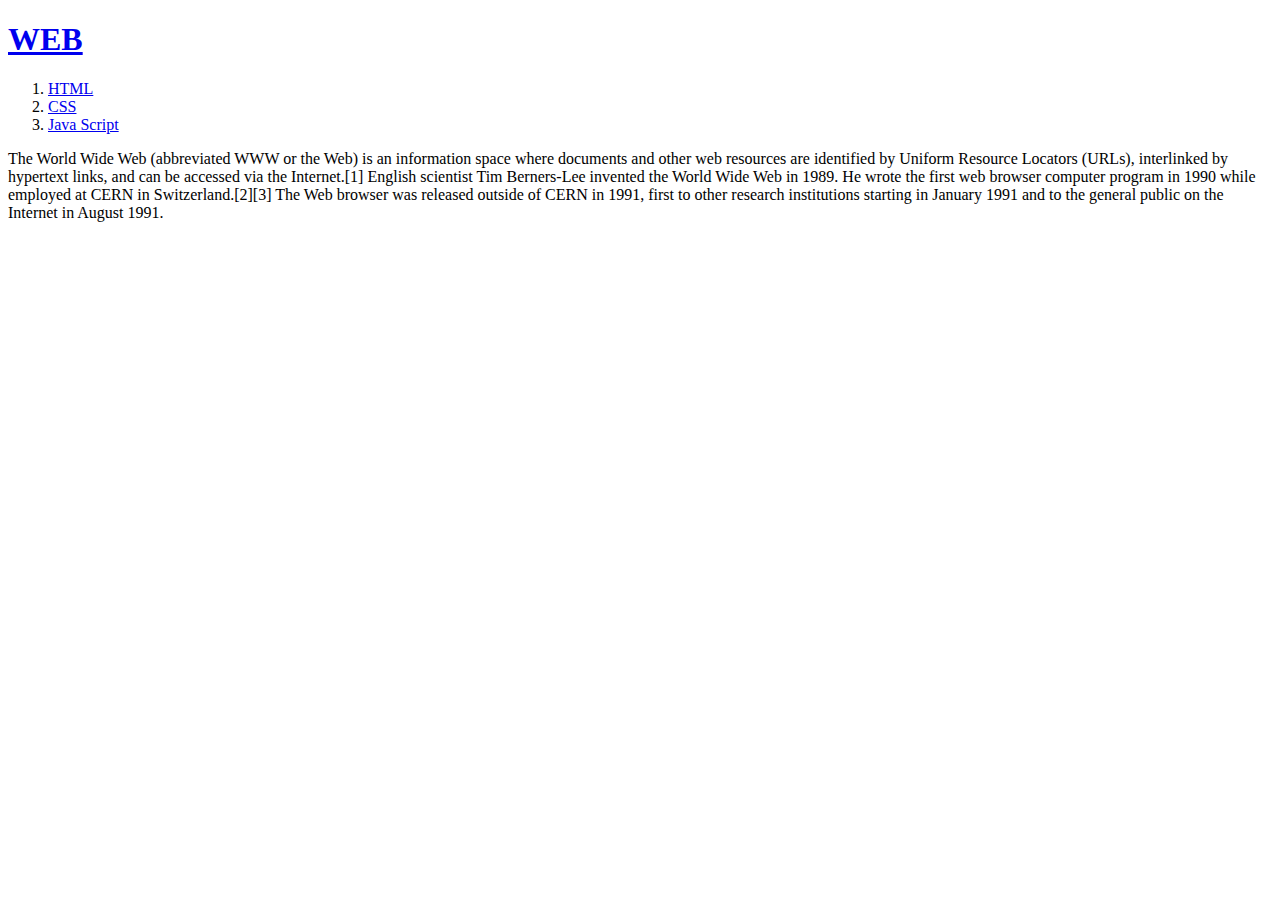
<file: index.html>
<!doctype html>
<html>
    <head>
        <title>WEB1 - Welcome</title>
        <meta charset = "utf-8">
        <!-- Global site tag (gtag.js) - Google Analytics -->
        <script async src="https://www.googletagmanager.com/gtag/js?id=UA-153401667-1"></script>
        <script>
            window.dataLayer = window.dataLayer || [];
            function gtag(){dataLayer.push(arguments);}
            gtag('js', new Date());

            gtag('config', 'UA-153401667-1');
        </script>

    </head>
    <body>
        <h1><a href = "index.html">WEB</a></h1>
        <div id = "grid">
            <ol>
              <li><a href = "1.html">HTML</a></li>
              <li><a href = "2.html">CSS</a></li>
              <li><a href = "3.html">Java Script</a></li>
            </ol>
            <div id = "article">
                <p>
                  The World Wide Web (abbreviated WWW or the Web) is an information space
                  where documents and other web resources are identified by Uniform Resource Locators (URLs), interlinked by hypertext links, and can be accessed via the Internet.[1]
                  English scientist Tim Berners-Lee invented the World Wide Web in 1989.
                  He wrote the first web browser computer program in 1990 while employed at CERN in Switzerland.[2][3]
                  The Web browser was released outside of CERN in 1991, first to other research institutions starting in January 1991 and to the general public on the Internet in August 1991.
                </p>
            </div>
        </div>
    </body>
</html>
</file>
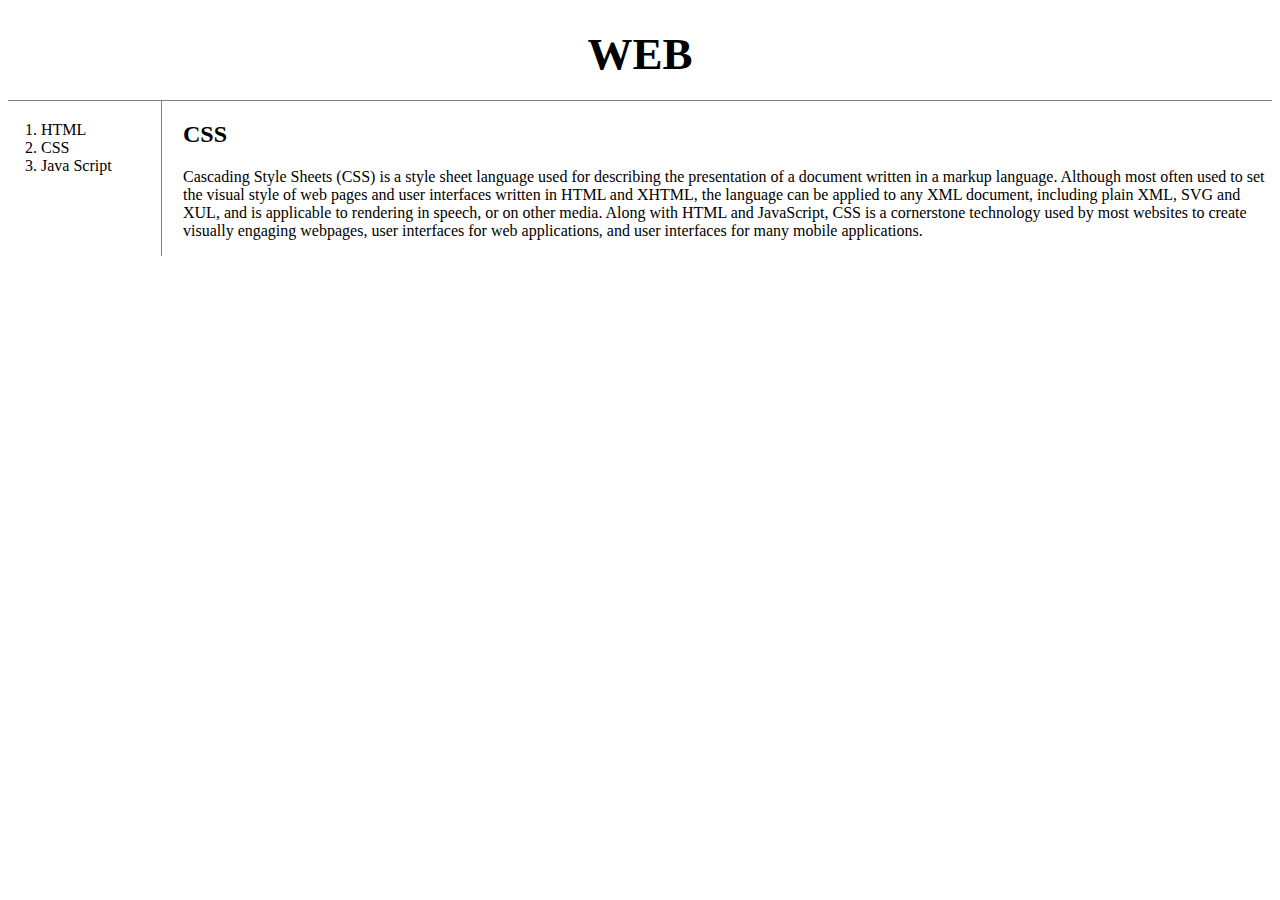
<file: 2.html>
<!doctype html>
<html>
    <head>
        <title>WEB1 - CSS</title>
        <meta charset = "utf-8">
        <link rel = "stylesheet" href = "style.css">
        <!-- Global site tag (gtag.js) - Google Analytics -->
        <script async src="https://www.googletagmanager.com/gtag/js?id=UA-153401667-1"></script>
        <script>
            window.dataLayer = window.dataLayer || [];
            function gtag(){dataLayer.push(arguments);}
            gtag('js', new Date());
            gtag('config', 'UA-153401667-1');
        </script>
        <!-- CSS의 등장 -->
        <!--
            a: 선택자 (selector)
            선언자(declaration)
            웹페이지에 CSS를 삽입하는 두가지 방법
            1. style 태그를 쓴다.
            2. style 속성을 쓴다.

            CSS 선택자를 스스로 알아내는 방법
            방문한 페이지 -> gray
            현재 페이지 -> red
            기본 페이지 -> black
            선택자 우선순위 id -> class -> tag
            같은 선택자이면 제일 마지막 선택자의 우선순위가 높다.
            id 값은 유일성을 띄어야한다.

        -->
    </head>
    <body>
        <h1><a href = "index.html">WEB</a></h1>
        <div id = "grid">
            <ol>
                <li><a href = "1.html">HTML</a></li>
                <li><a href = "2.html">CSS</a></li>
                <li><a href = "3.html">Java Script</a></li>
            </ol>
            <!--
    <h1><a href = "index.html"><font color = "red">WEB</a></font></h1>
    <ol>
      <li><a href = "1.html"><font color = "red">HTML</font></a></li>
      <li><a href = "2.html"><font color = "red">CSS</font></a></li>
      <li><a href = "3.html"><font color = "red">Java Script</font></a></li>
    </ol>
    -->
            <div id = "article">
                <h2>CSS</h2>
                <p>
                    Cascading Style Sheets (CSS) is a style sheet language used for describing the presentation of a document written in a markup language.
                    Although most often used to set the visual style of web pages and user interfaces written in HTML and XHTML,
                    the language can be applied to any XML document, including plain XML, SVG and XUL, and is applicable to rendering in speech, or on other media.
                    Along with HTML and JavaScript, CSS is a cornerstone technology used by most websites to create visually engaging webpages, user interfaces
                    for web applications, and user interfaces for many mobile applications.
                </p>
            </div>
        </div>
    </body>
</html>
</file>
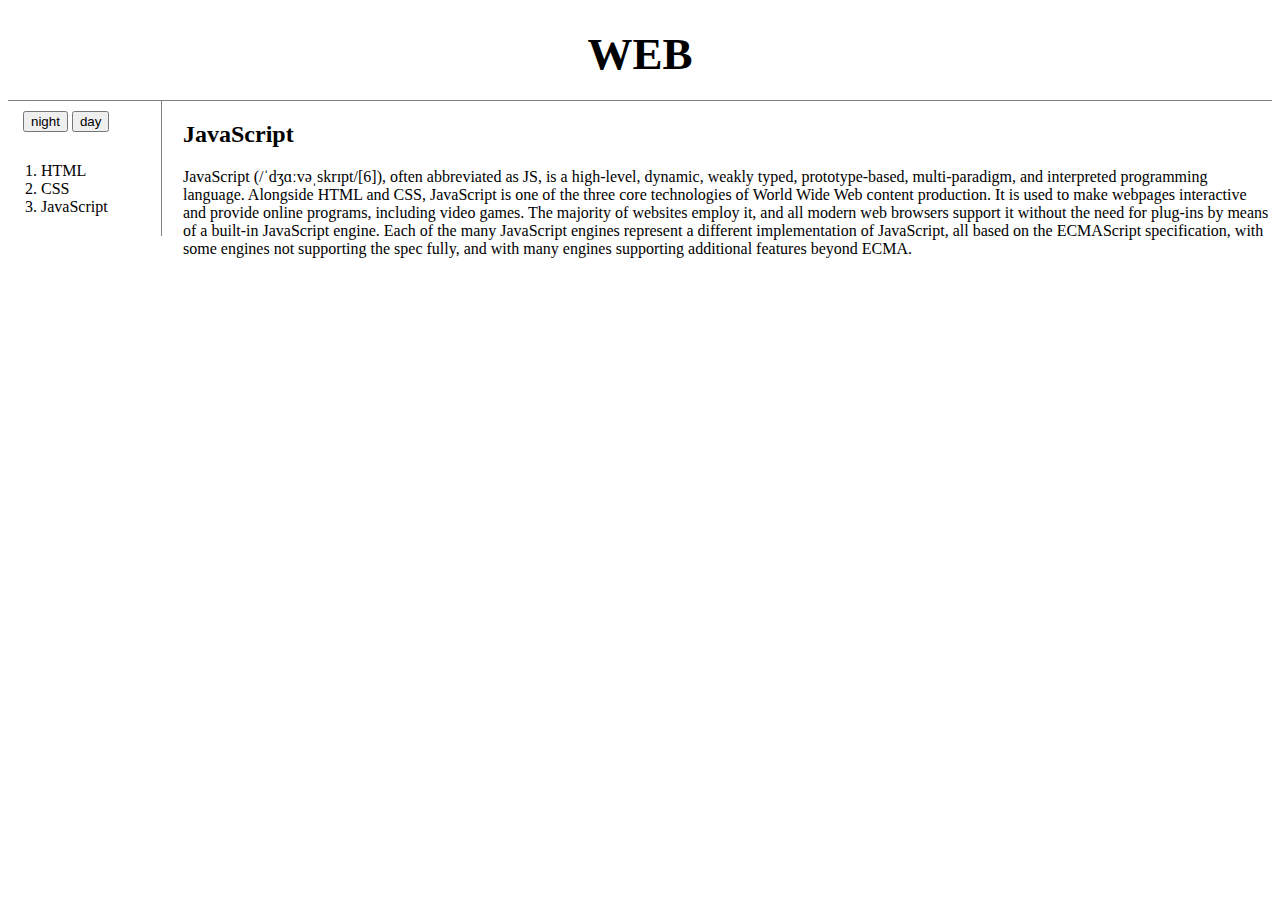
<file: 3.html>
<!doctype html>
<html>
    <head>
        <title>WEB1 - JavaScript</title>
        <meta charset = "utf-8">
        <link rel = "stylesheet" href = "style.css">
        <!-- Global site tag (gtag.js) - Google Analytics -->
        <script async src="https://www.googletagmanager.com/gtag/js?id=UA-153401667-1"></script>
        <script>
              window.dataLayer = window.dataLayer || [];
              function gtag(){dataLayer.push(arguments);}
              gtag('js', new Date());

              gtag('config', 'UA-153401667-1');
        </script>
    </head>
    <body>
        <h1><a href = "index.html">WEB</a></h1>


        <div id = "grid">
            <div id = "menu">
                <div id = "buttons">
                    <input type="button" value="night" onclick="
                     document.querySelector('body').style.backgroundColor = 'black';
                     document.querySelector('body').style.color = 'white';
                    ">
                    <input type="button" value="day" onclick="
                     document.querySelector('body').style.backgroundColor = 'white';
                     document.querySelector('body').style.color = 'black';
                    ">
                </div>
                <ol>
                  <li><a href = "1.html">HTML</a></li>
                  <li><a href = "2.html">CSS</a></li>
                  <li><a href = "3.html">JavaScript</a></li>
                </ol>
            </div>
            <div id = "article">
            <h2>JavaScript</h2>
                <p>
                    JavaScript (/ˈdʒɑːvəˌskrɪpt/[6]), often abbreviated as JS, is a high-level, dynamic, weakly typed, prototype-based, multi-paradigm, and interpreted programming language.
                    Alongside HTML and CSS, JavaScript is one of the three core technologies of World Wide Web content production.
                    It is used to make webpages interactive and provide online programs, including video games.
                    The majority of websites employ it, and all modern web browsers support it without the need for plug-ins by means of a built-in JavaScript engine.
                    Each of the many JavaScript engines represent a different implementation of JavaScript, all based on the ECMAScript specification,
                    with some engines not supporting the spec fully, and with many engines supporting additional features beyond ECMA.
                </p>
            </div>
        </div>
    </body>
</html>
</file>
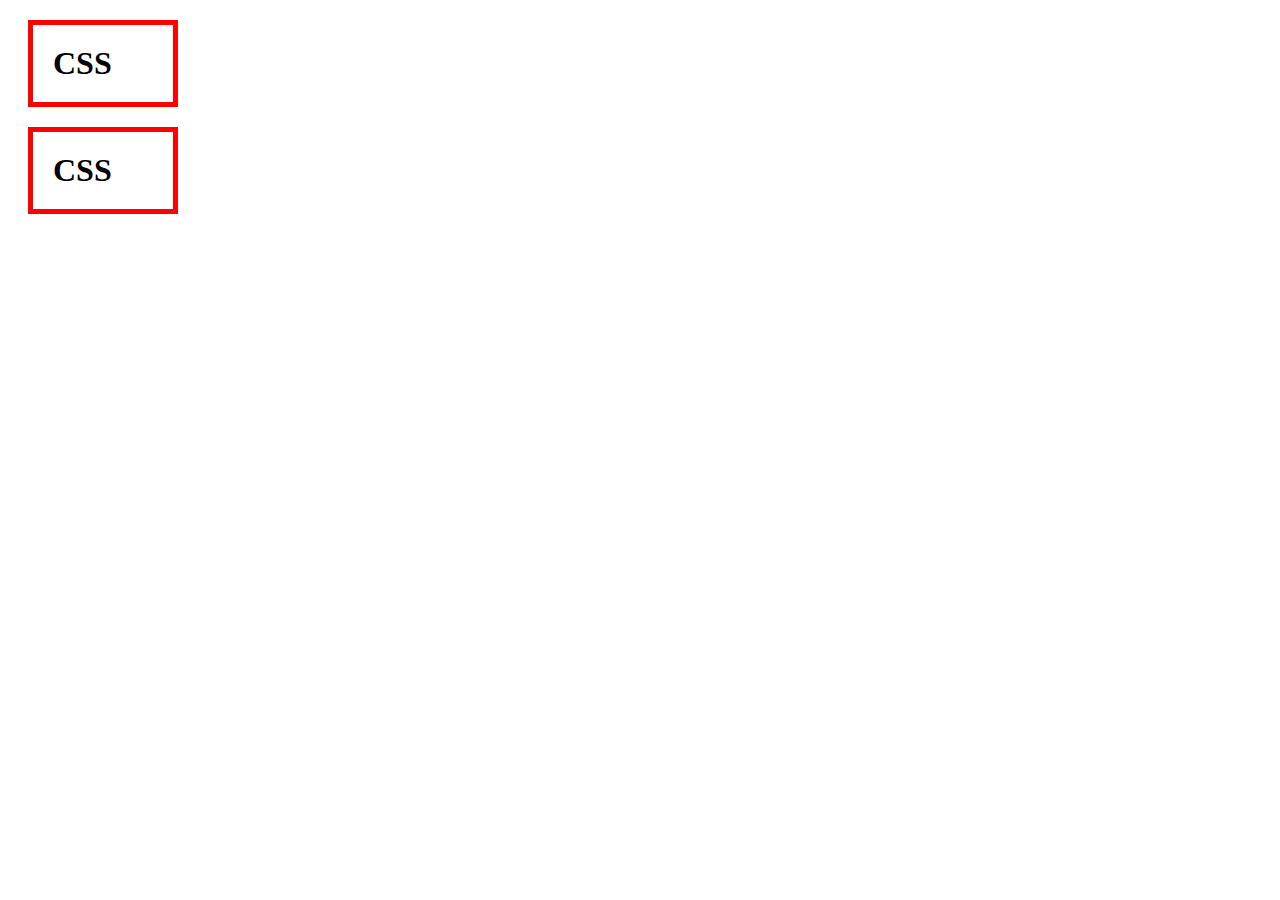
<file: box.html>
<!DOCTYPE html>
<html>
    <head>
        <meta charset = "utf-8">
        <title></title>
        <style>
            /*
                block level element
                화면 전체 사용
            */
            /*
            h1, a{
                border-width: : 5px;
                border-color: red;
                border-style: solid;
            }
            */
            h1{
                border: 5px red solid;
                padding: 20px;
                margin: 20px;
                width: 100px;
            }
            /*
                inline element
                자기 크기만큼 사용
            */
        </style>
    </head>
    <body>
        <h1>CSS</h1>
        <h1>CSS</h1>
        <!--
        <p>
            Cascading Style Sheets (<a href = "https://en.wikipedia.org/wiki/Cascading_Style_Sheets">CSS</a>) is a style sheet language used for describing the presentation of a document written in a markup language.
            Although most often used to set the visual style of web pages and user interfaces written in HTML and XHTML,
            the language can be applied to any XML document, including plain XML, SVG and XUL, and is applicable to rendering in speech, or on other media.
            Along with HTML and JavaScript, CSS is a cornerstone technology used by most websites to create visually engaging webpages, user interfaces
            for web applications, and user interfaces for many mobile applications.
        </p>
        -->
    </body>
</html>
</file>
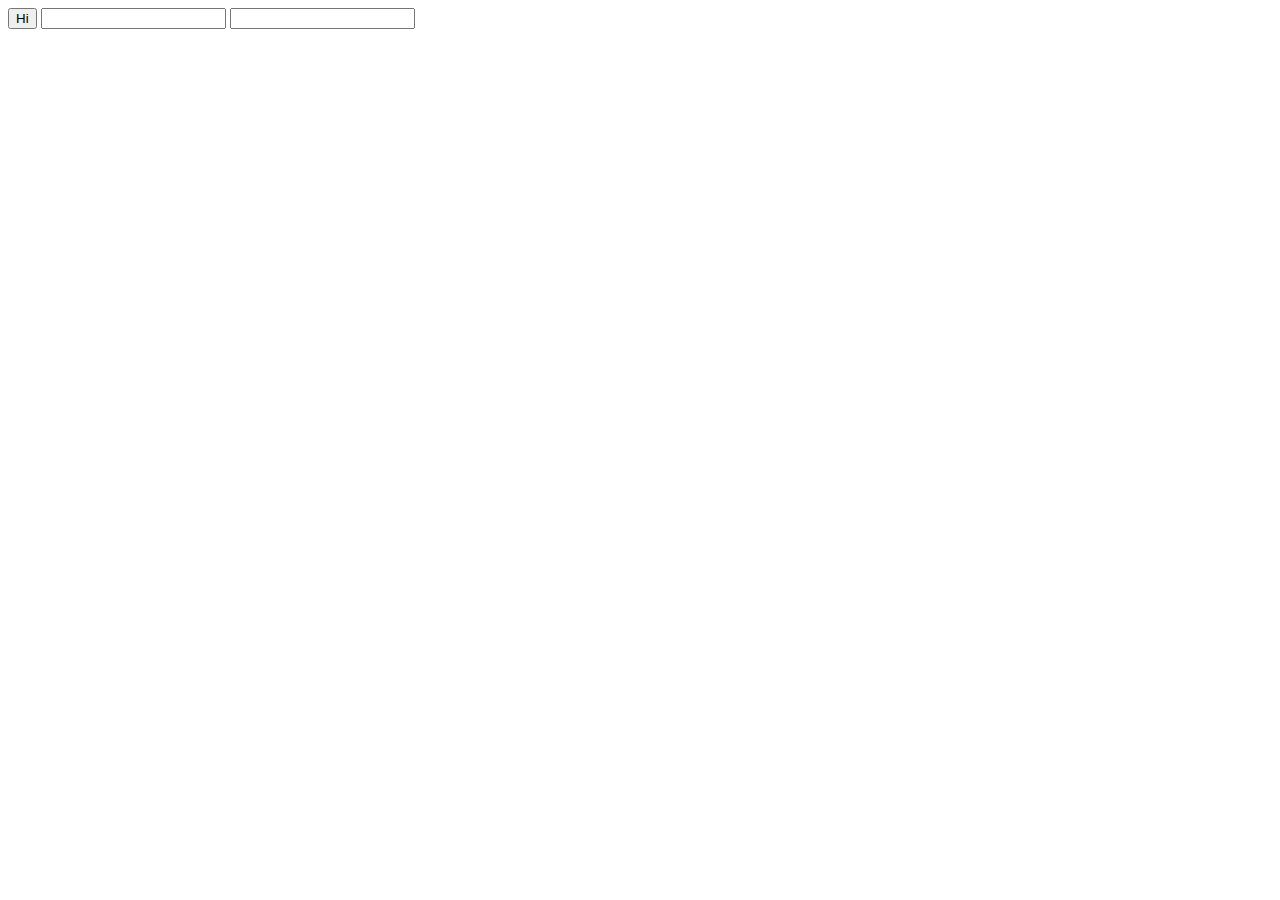
<file: ex2.html>
<!DOCTYPE html>
<html>
    <head>
        <meta charset = "utf-8">
        <title></title>
    </head>
    <body>
        <input type = "button" value = "Hi" onclick = "alert(Hi')">
        <input type = "text" onchange = "alert('changed')">
        <input type = "text" onkeydown = "alert('key down!')">
    </body>
</html>
</file>
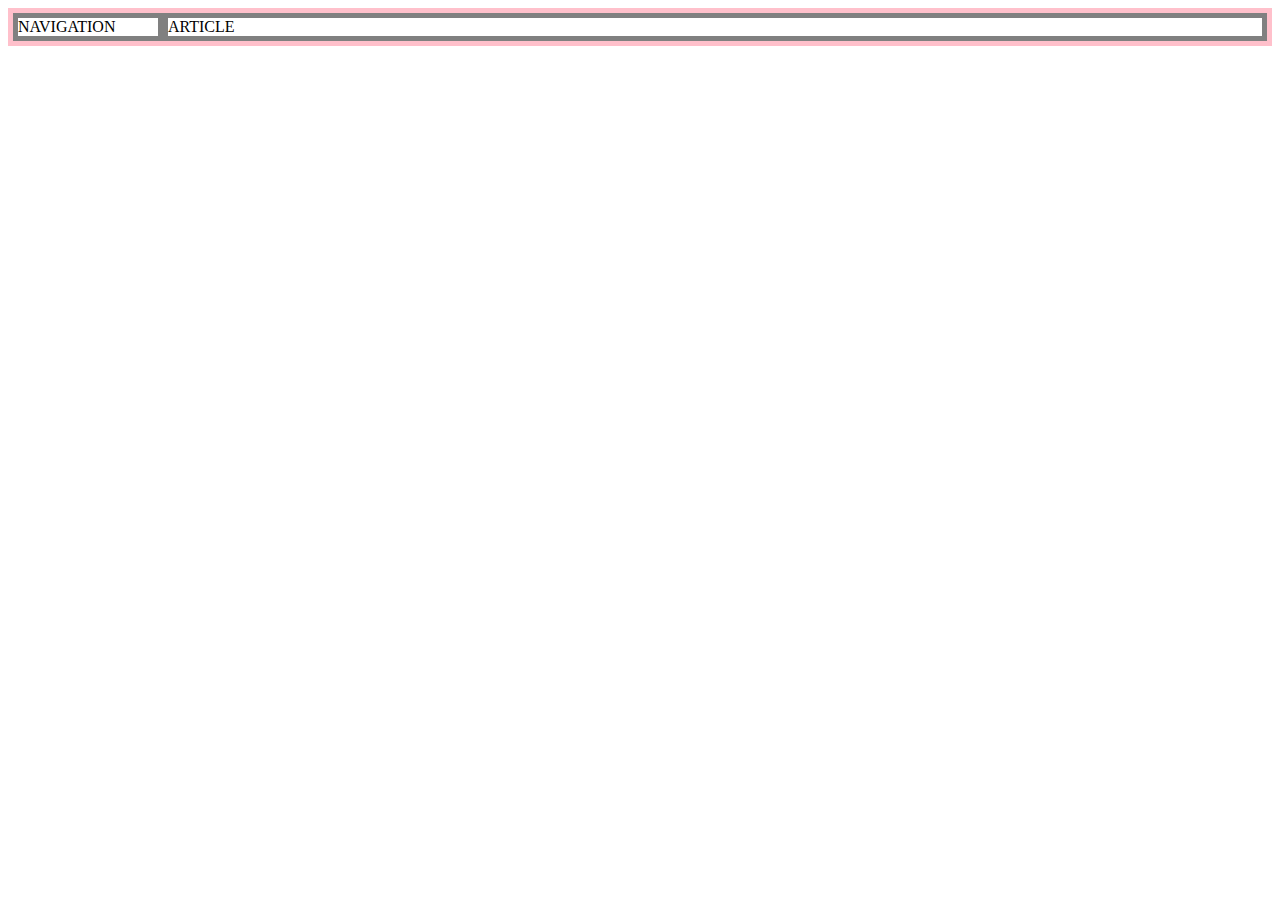
<file: grid.html>
<!DOCTYPE html>
<html>
    <head>
        <meta charset = "utf-8">
        <title></title>
        <style>
            #grid{
                border : 5px solid pink;
                display: grid;
                grid-template-columns: 150px 1fr;
            }
            div{
                border: 5px solid gray;
            }
        </style>
    </head>
    <body>
        <div id = "grid">
            <div>NAVIGATION</div>
            <div>ARTICLE</div>
        </div>
    </body>
</html>
</file>
<file: style.css>
<style>
    body {
        margin: 0;
    }
    a {
      color: black;
      text-decoration: none;
    }
    h1 {
      font-size:45px;
      text-align: center;
      border-bottom: 1px solid gray;
      margin: 0;
      padding: 20px;
    }
    ol {
        border-right: 1px solid gray;
        width: 100px;
        margin: 0;
        padding: 20px;
    }

    #grid{
        display: grid;
        grid-template-columns: 150px 1fr;
    }
    #grid #buttons {
        border-right: 1px solid gray;
        width: 100px;
        margin: 0;
        padding-right: 38px;
        padding-top: 10px;
        padding-bottom: 10px;
        padding-left: 15px;
    }
    #grid #article {
        padding-left: 25px;
    }
    #grid ol{
        padding-left: 33px;
    }
    @media(max-width: 800px){
        h1 {
            border-bottom: none;
        }
        ol {
            border-right: none;
        }
        #grid #buttons {
            border-right: none;
        }
        #grid{
            display: block;
            grid-template-columns: 150px 1fr;
        }
    }
</style>
</file>
